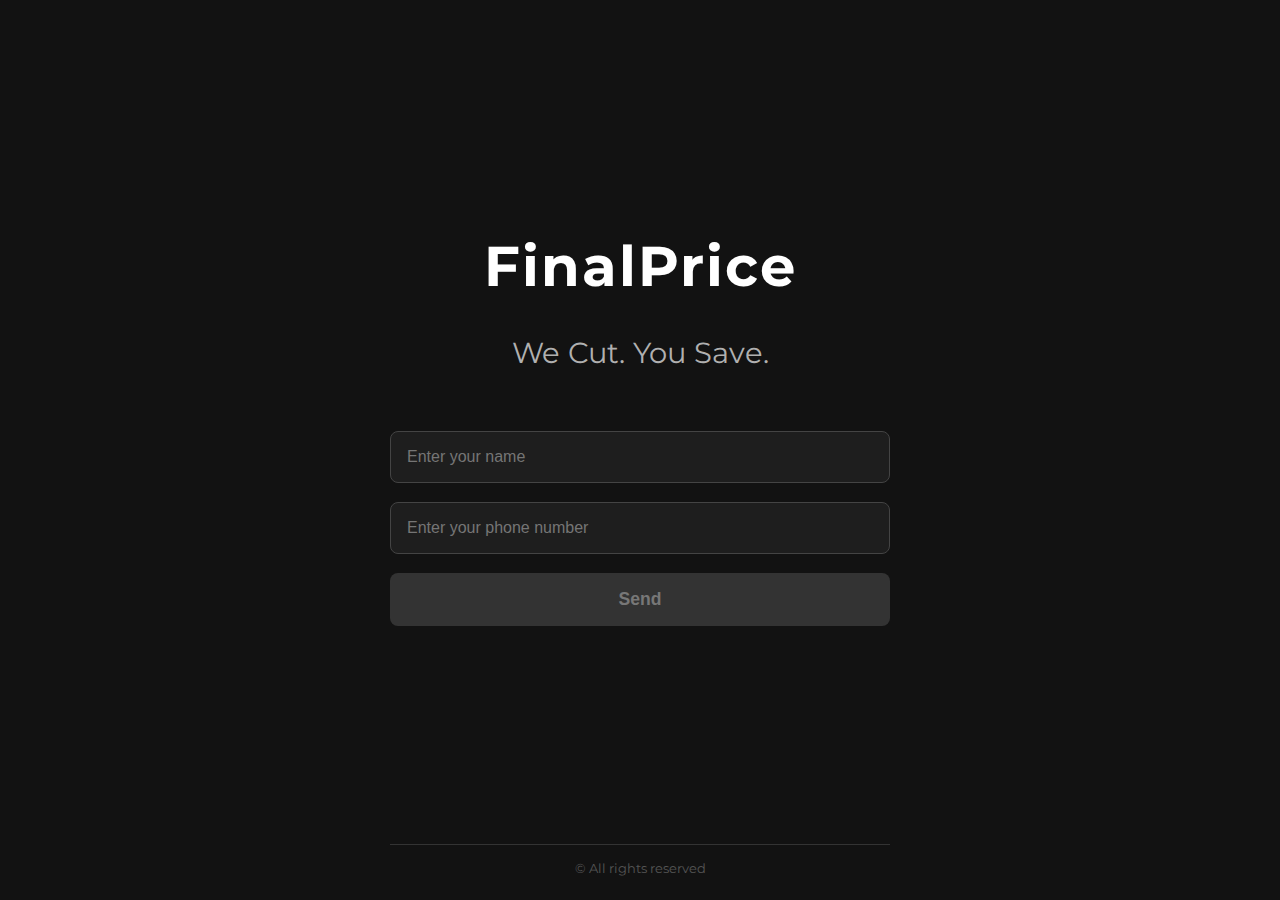
<file: data/static/index.html>
<!DOCTYPE html>
<html lang="ru">
<head>
    <meta charset="utf-8"/>
    <meta name="viewport" content="width=device-width, initial-scale=1"/>
    <title>FinalPrice</title>
    <link href="assets/images/favicon-32x32.png" rel="icon" sizes="32x32" type="image/png"/>
    <link href="assets/images/favicon-16x16.png" rel="icon" sizes="16x16" type="image/png"/>
    <link href="favicon.ico" rel="icon" type="image/x-icon">
    <link rel="stylesheet" href="assets/styles.css"/>
</head>
<body>
<div class="container">
    <header>
        <h1>FinalPrice</h1>
    </header>
    <main>
        <h2 class="slogan">We Cut. You Save.</h2>
        <form id="order-form">
            <div class="form-group">
                <input
                        type="text"
                        id="user-name"
                        name="name"
                        placeholder="Enter your name"
                        required
                        autocomplete="off"
                >
            </div>
            <div class="form-group">
                <input
                        type="tel"
                        id="user-phone"
                        name="phone"
                        placeholder="Enter your phone number"
                        required
                        autocomplete="off"
                >
            </div>
            <button type="submit" id="submit-button" disabled>Send</button>
        </form>
    </main>
</div>
<div id="toast-notification" class="toast"></div>
<footer class="footer">
    <div class="title">
        <hr/>
    </div>
    <div class="copyright">© All rights reserved</div>
</footer>
<script src="assets/main.js"></script>
</body>
</html>
</file>
<file: data/static/assets/styles.css>
@import url('https://fonts.googleapis.com/css2?family=Montserrat:wght@300;700&display=swap');

body {
    font-family: 'Montserrat', -apple-system, BlinkMacSystemFont, 'Segoe UI', Roboto, Helvetica, Arial, sans-serif;
    background-color: #121212;
    color: #e0e0e0;
    margin: 0;
    display: flex;
    justify-content: center;
    align-items: center;
    min-height: 100vh;
    text-align: center;
    flex-direction: column;
}

.container {
    max-width: 500px;
    width: 100%;
    padding: 2rem 1rem;
    flex-grow: 1;
    display: flex;
    flex-direction: column;
    justify-content: center;
    align-items: center;
}

main {
    width: 100%;
    display: flex;
    flex-direction: column;
    align-items: center;
}

h1 {
    width: 100%;
    font-size: 3.5rem;
    color: #ffffff;
    margin-bottom: 0.5rem;
    letter-spacing: 2px;
    font-weight: 700;
}

.page-subtitle {
    font-size: 1.5rem;
    color: #a0a0a0;
    font-weight: 300;
    margin-bottom: 3rem;
    line-height: 1.4;
}

.slogan {
    font-size: 1.8rem;
    font-weight: 400;
    line-height: 1.5;
    color: #b0b0b0;
    margin-bottom: 3.5rem;
}

#order-form {
    width: 100%;
    display: flex;
    flex-direction: column;
    gap: 1.2rem;
}

.form-group {
    width: 100%;
}

input[type="text"],
input[type="tel"] {
    background-color: #1e1e1e;
    border: 1px solid #444;
    border-radius: 8px;
    padding: 1rem;
    color: #e0e0e0;
    font-size: 1rem;
    transition: border-color 0.2s, box-shadow 0.2s;
    width: 100%;
    box-sizing: border-box;
}

input[type="text"]:focus,
input[type="tel"]:focus {
    outline: none;
    border-color: #0d6efd;
    box-shadow: 0 0 0 4px rgba(13, 110, 253, 0.25);
}

button {
    background-color: #0d6efd;
    color: white;
    border: none;
    border-radius: 8px;
    padding: 1rem;
    font-size: 1.1rem;
    font-weight: 700;
    cursor: pointer;
    transition: background-color 0.2s, transform 0.1s;
}

button:hover:not(:disabled) {
    background-color: #0b5ed7;
}

button:active:not(:disabled) {
    transform: scale(0.98);
}

button:focus-visible:not(:disabled) {
    outline: 2px solid #0b5ed7;
    outline-offset: 2px;
}

button:disabled {
    background-color: #333;
    color: #777;
    cursor: not-allowed;
}

.toast {
    position: fixed;
    bottom: 20px;
    left: 50%;
    width: max-content;
    max-width: calc(100% - 20px);
    box-sizing: border-box;
    padding: 1rem 2rem;
    border-radius: 8px;
    font-weight: bold;
    z-index: 1000;
    box-shadow: 0 4px 12px rgba(0, 0, 0, 0.15);
    opacity: 0;
    visibility: hidden;
    transform: translate(-50%, 25px);
    transition: opacity 0.35s, transform 0.35s, visibility 0.35s;
}

.toast.show {
    opacity: 1;
    visibility: visible;
    transform: translate(-50%, 0);
}

.toast.success {
    background-color: #198754;
    color: white;
}

.toast.error {
    background-color: #dc3545;
    color: white;
}

.footer {
    width: 100%;
    padding: 1.5rem 0;
    text-align: center;
    color: #555;
    font-size: 0.8rem;
}

.footer .title hr {
    border: 0;
    border-top: 1px solid #333;
    width: 80%;
    max-width: 500px;
    margin: 0 auto 1rem;
}

.back-link {
    display: inline-block;
    margin-top: 3rem;
    color: #0d6efd;
    text-decoration: none;
    font-weight: 700;
    transition: color 0.2s;
}

.back-link:hover {
    color: #58a6ff;
    text-decoration: underline;
}
</file>
